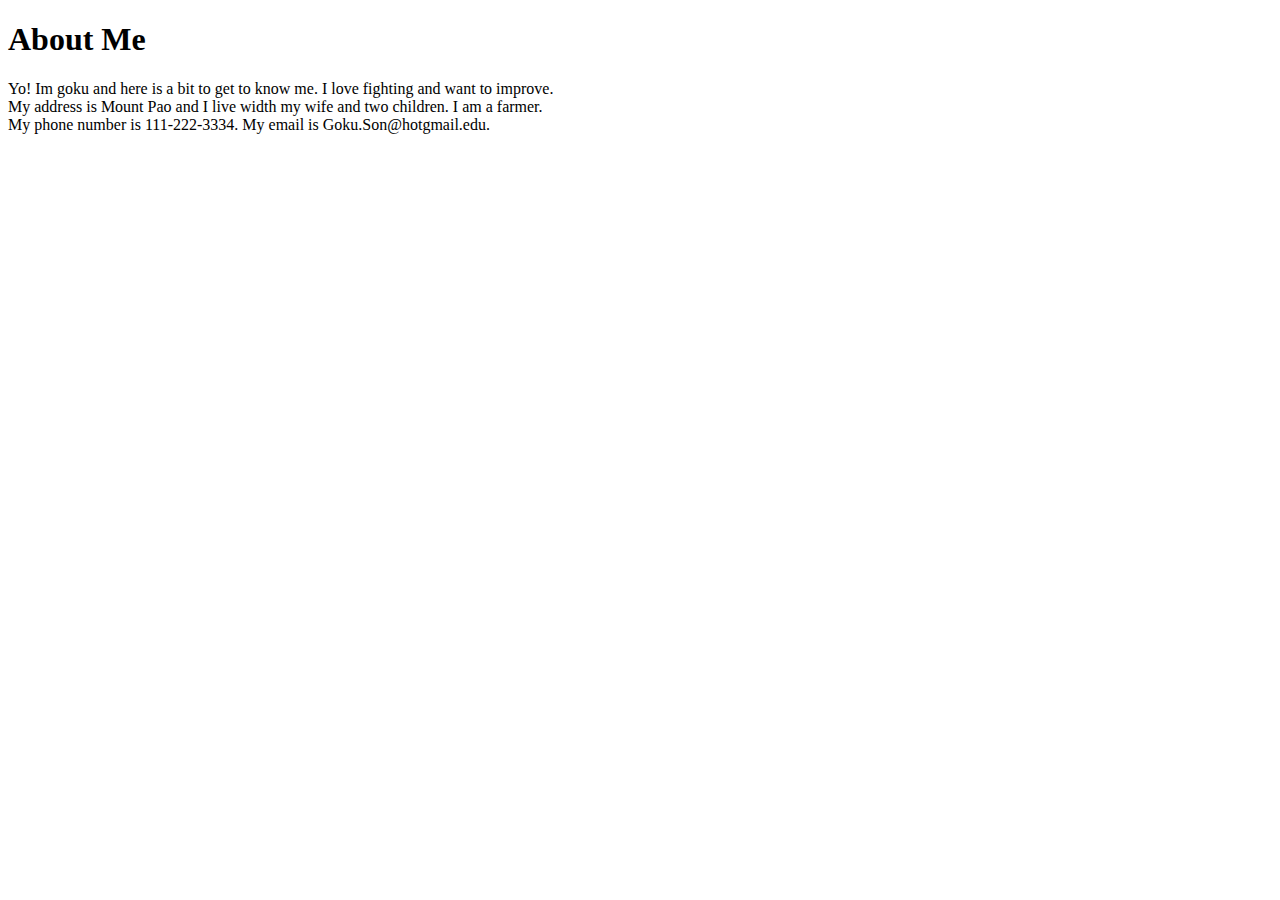
<file: aboutme.html>
<!DOCTYPE html>
<html lang="en">
<head>
    <meta charset="UTF-8">
    <meta name="viewport" content="width=device-width, initial-scale=1.0">
    <title>Document</title>
</head>

<body>
    <h1>About Me</h1>
    <p>
        Yo! Im goku and here is a bit to get to know me. I love fighting
        and want to improve. <br /> My address is Mount Pao and I live width
        my wife and two children. I am a farmer. <br /> My phone number is 111-222-3334.
        My email is Goku.Son@hotgmail.edu.
    </p>
</body>
</file>
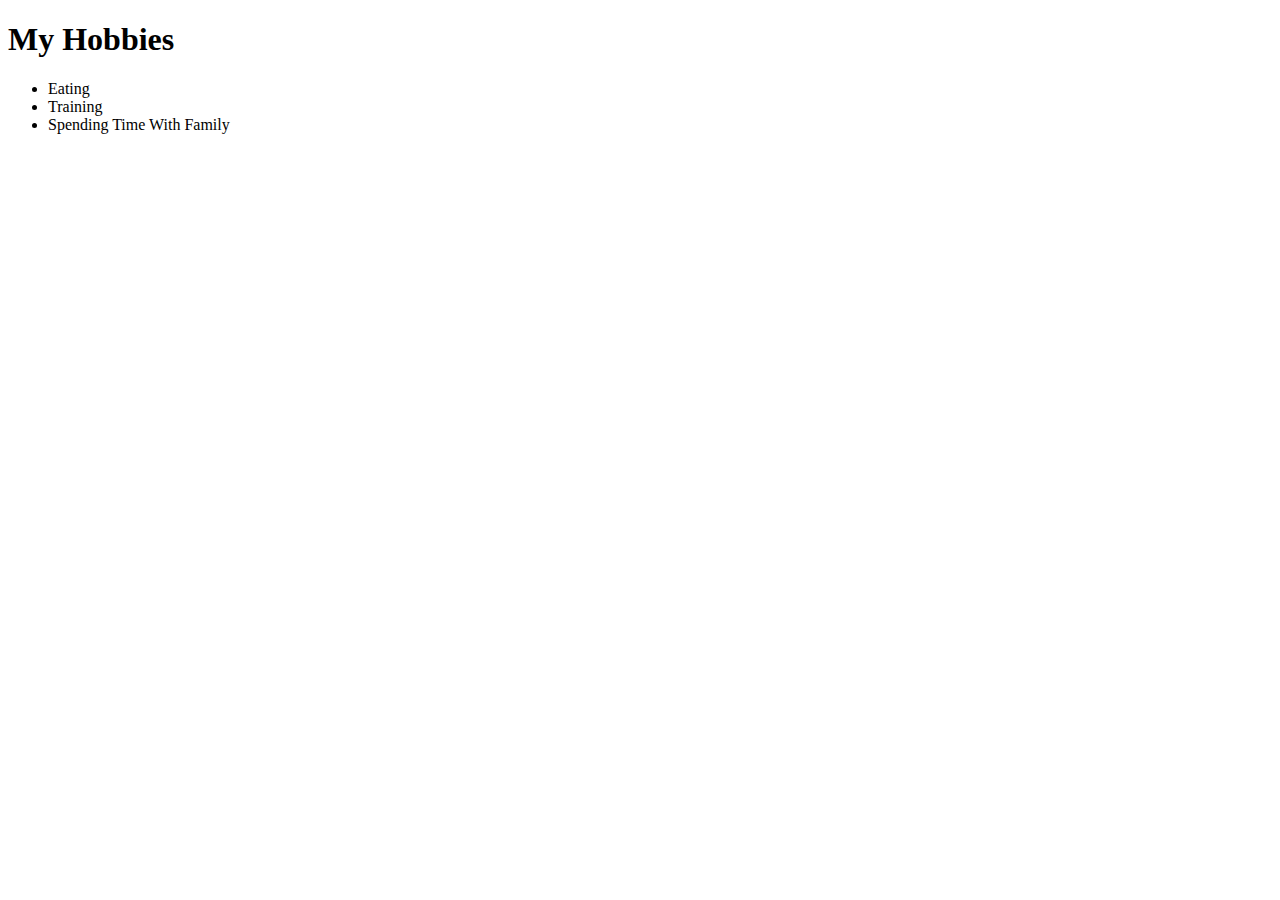
<file: hobbies.html>
<!DOCTYPE html>
<html lang="en">
<head>
    <meta charset="UTF-8">
    <meta name="viewport" content="width=device-width, initial-scale=1.0">
    <title>Document</title>
</head>

<body>
    <h1>My Hobbies</h1>

    <ul>
        <li>
            Eating
        </li>
        <li>
            Training
        </li>
        <li>
            Spending Time With Family
        </li>
    </ul>
</body>
</file>
